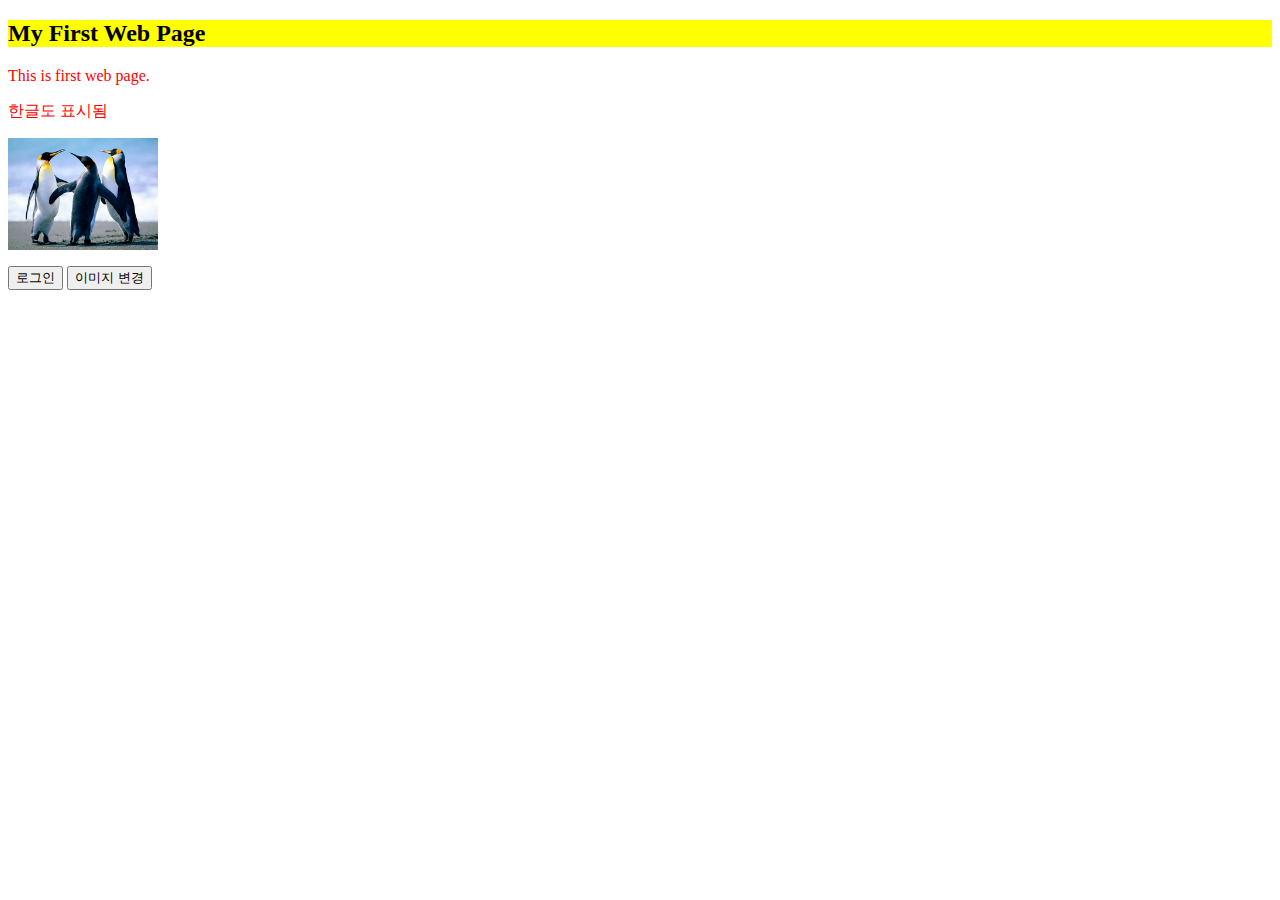
<file: web/01WebTest/index.html>
<!DOCTYPE html>
<html>

    <!-- 1. 화면에 안보이는 영역 설정 -->
    <head>
        <title>My Web Page</title>
        <!-- 기본적으로 한글이 깨짐 -이를 방지하기 위해 유니코드[utf-8]사용 -->
        <meta charset="utf-8">


        <!-- 스타일 작업 : CSS라는 언어문법 사용 -->
        <!-- <style>
            /* <style>태그문 안에서는 html문법이 아니라 css문법을 사용함 [주석문법도 다름] */
            h2{background-color: #ffff00;}
            p{color: #ff0000;}
            img{width: 150px; display: block;}
            button{margin-top: 16px;}
        </style> -->

        <!-- 동적동작 코딩을 위한 Javascript언어 사용 -->
        <!-- <script>
            // 이 <script>태그안에서는 JS문법체계를 따름[주석도 다름]
            
            //함수 선언
            function show(){
                alert('로그인 버튼 클릭');//다이얼로그 보여주는 함수                
            }

            function changeImage(){
                //이미지를 가지고 있는 요소(img)를 찾아오기
                var e= document.getElementById('aa');
                e.src="./koala.jpg";
            }

        </script> -->

        <!-- CSS와 JS는 별도의 외부문서로 만들어서 각자 작업하고 -->
        <!-- 이 html문서에 연결 하여 사용하는 것을 권장 -->
        <link rel="stylesheet" type="text/css" href="./index.css"/>
        <script src="./index.js"></script>

    </head>

    <!-- 2. 주소창 아래 화면에 보이는 영역-->
    <body>
        <h2>My First Web Page</h2>
        <p>This is first web page.</p>
        <p>한글도 표시됨</p>

        <img src="./Penguins.jpg" id="aa">
        <button onclick="show()">로그인</button>  
        <button onclick="changeImage()">이미지 변경</button>
    </body>

</html>
</file>
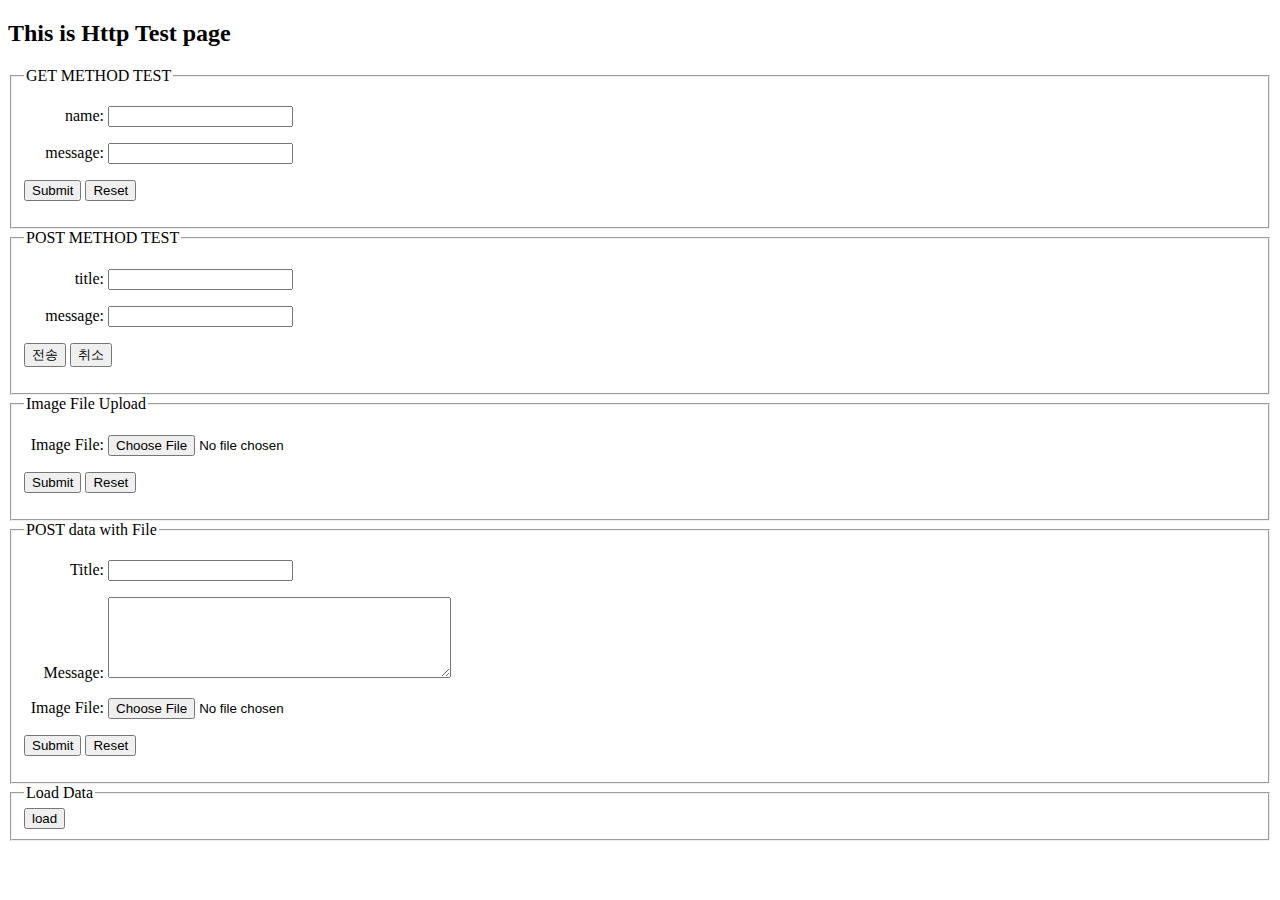
<file: web/02HttpRequest/index.html>
<!DOCTYPE html>
<html>
    <head>
        <title>This is MyPage</title>
        <meta charset="utf-8">

        <!-- 스타일적용 -->
        <style>
            label{width: 5em; display: inline-block; text-align: right;}
        </style>

    </head>
    <body>

        <h2>This is Http Test page</h2>

        <fieldset>
            <legend>GET METHOD TEST</legend>

            <!-- HTML에서 서버의 다른 문서를 실행하는 요소 : form -->
            <form action="./getTest.php" method="GET">
                
                <p>
                    <label for="in1">name:</label>
                    <input type="text" id="in1" name="name">
                </p>

                <p>
                    <label for="in2">message:</label>
                    <input type="text" id="in2" name="msg">
                </p>

                <p>
                    <input type="submit">
                    <input type="reset">
                </p>
                
            </form>

        </fieldset>



        <fieldset>
            <legend>POST METHOD TEST</legend>

            <form action="./postTest.php" method="POST">
                
                <p>
                    <label for="in3">title:</label>
                    <input type="text" id="in3" name="title">
                </p>

                <p>
                    <label for="in4">message:</label>
                    <input type="text" id="in4" name="msg">
                </p>
                
                <p>
                    <input type="submit" value="전송">
                    <input type="reset" value="취소">
                </p>

            </form>
            
        </fieldset>


        <fieldset>
            <legend>Image File Upload</legend>

            <form action="./uploadFile.php" method="POST" enctype="multipart/form-data">
                <p>
                    <label for="in5">Image File:</label>
                    <input type="file" id="in5" name="img">
                </p>
                <p>
                    <input type="submit">
                    <input type="reset">
                </p>
            </form>
        </fieldset>


        <fieldset>
            <legend>POST data with File</legend>

            <form action="./postDF.php" method="POST" enctype="multipart/form-data">
                <p>
                    <label for="in6">Title:</label>
                    <input type="text" id="in6" name="title">
                </p>
                <p>
                    <label for="in7">Message:</label>
                    <textarea name="msg" id="in7" cols="40" rows="5"></textarea>
                </p>
                <p>
                    <label for="in8">Image File:</label>
                    <input type="file" name="img">
                </p>
                <p>
                    <input type="submit">
                    <input type="reset">
                </p>
            </form>

        </fieldset>


        <fieldset>
            <legend>Load Data</legend>
            <form action="./loadDB.php" method="POST" enctype="multipart/form-data">
                <input type="submit" value="load">
            </form>
        </fieldset>


        
    </body>
</html>
</file>
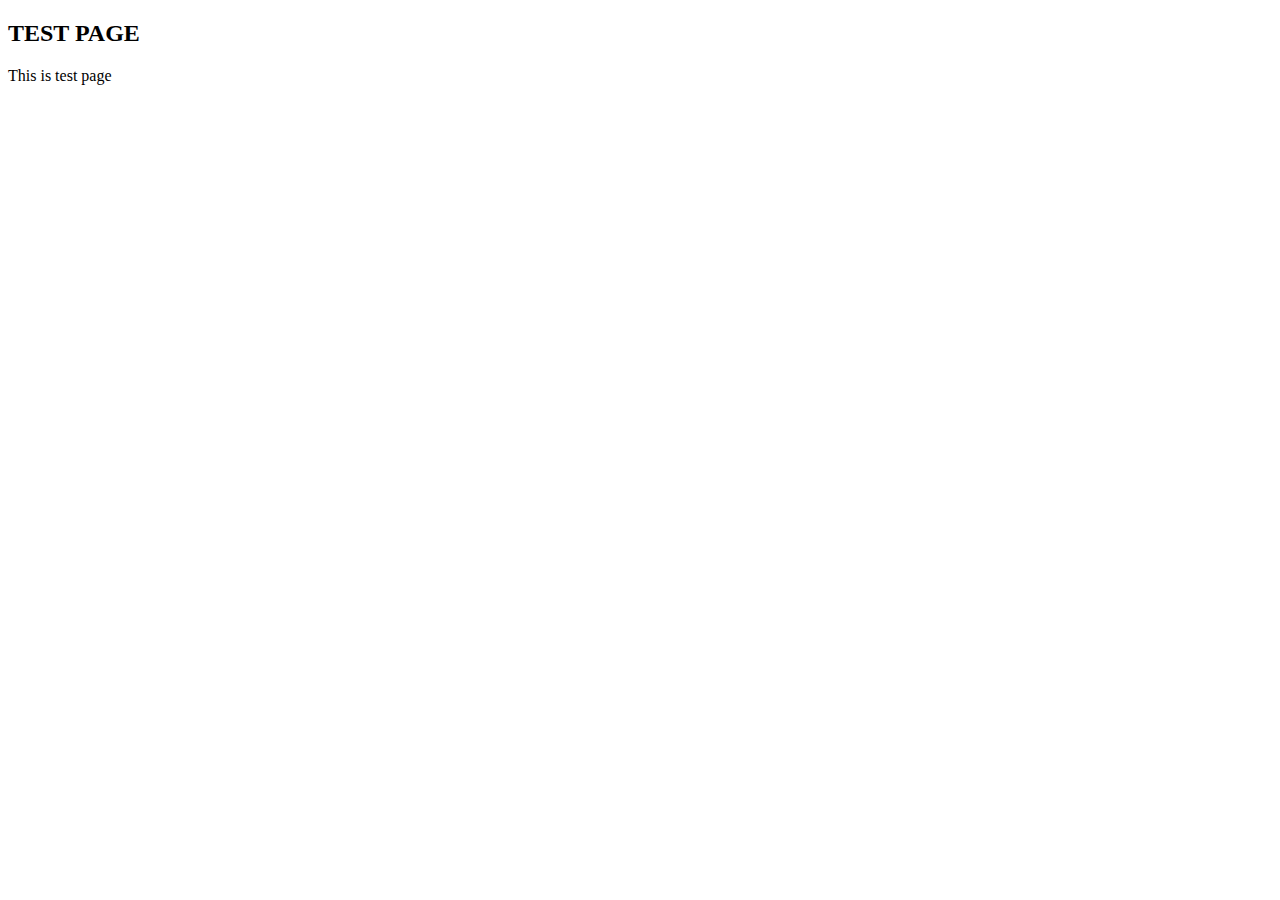
<file: web/01WebTest/test.html>
<!DOCTYPE html>
<html>
    <head>
        <title>TEST</title>
        <meta http-equiv="Content-Type" content="text/html;charset=UTF-8">        
    </head>
    <body>
        <h2>TEST PAGE</h2>
        <p>This is test page</p>
    </body>
</html>
</file>
<file: web/01WebTest/index.css>
h2{background-color: #ffff00;}
p{color: #ff0000;}
img{width: 150px; display: block;}
button{margin-top: 16px;}
</file>
